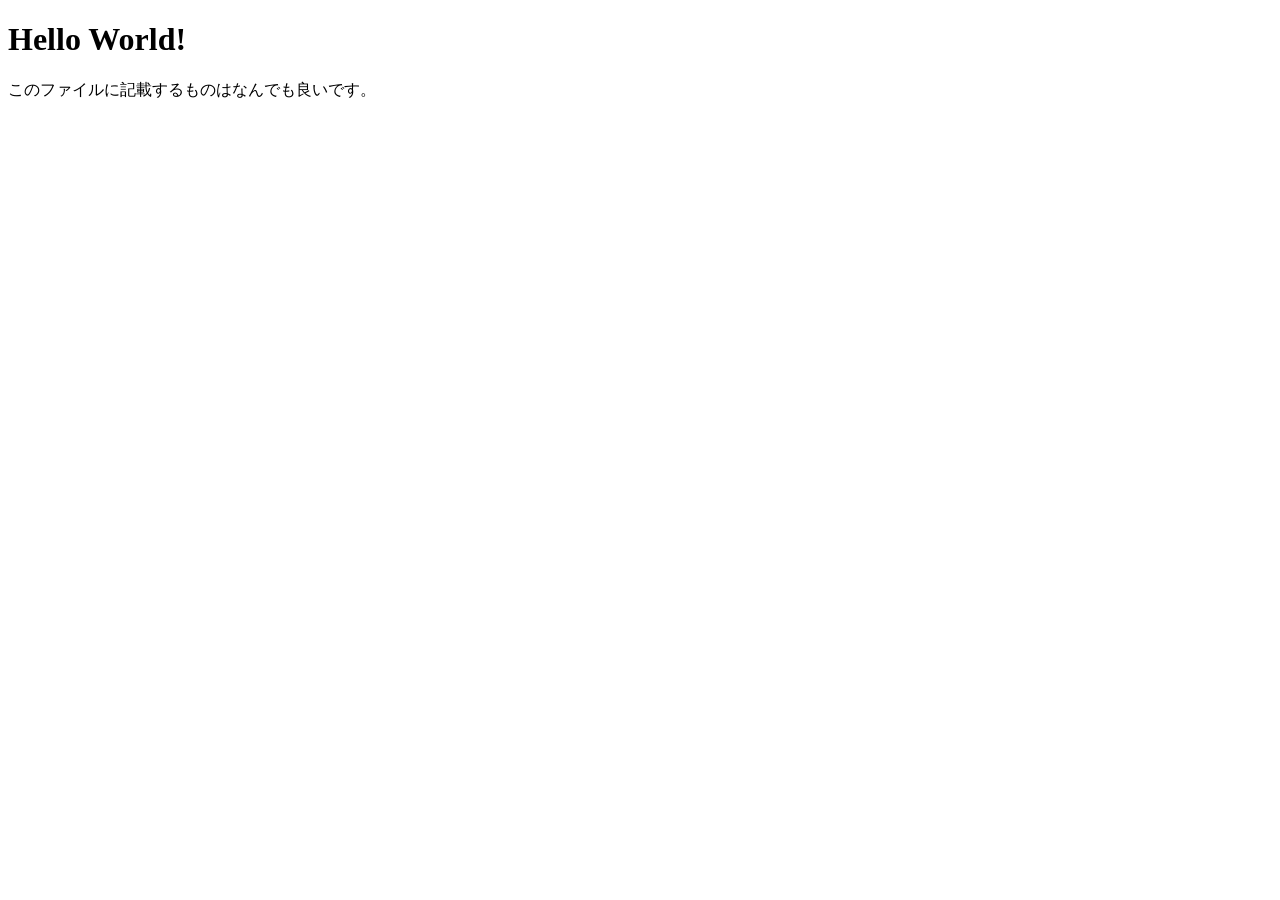
<file: src/php05/index.html>
<!DOCTYPE html>
<html lang="en">
<head>
    <meta charset="UTF-8">
    <meta name="viewport" content="width=device-width, initial-scale=1.0">
    <title>Document</title>
</head>
<body>
    <H1>Hello World!</H1>
    <p>このファイルに記載するものはなんでも良いです。</p>
</body>
</html>
</file>
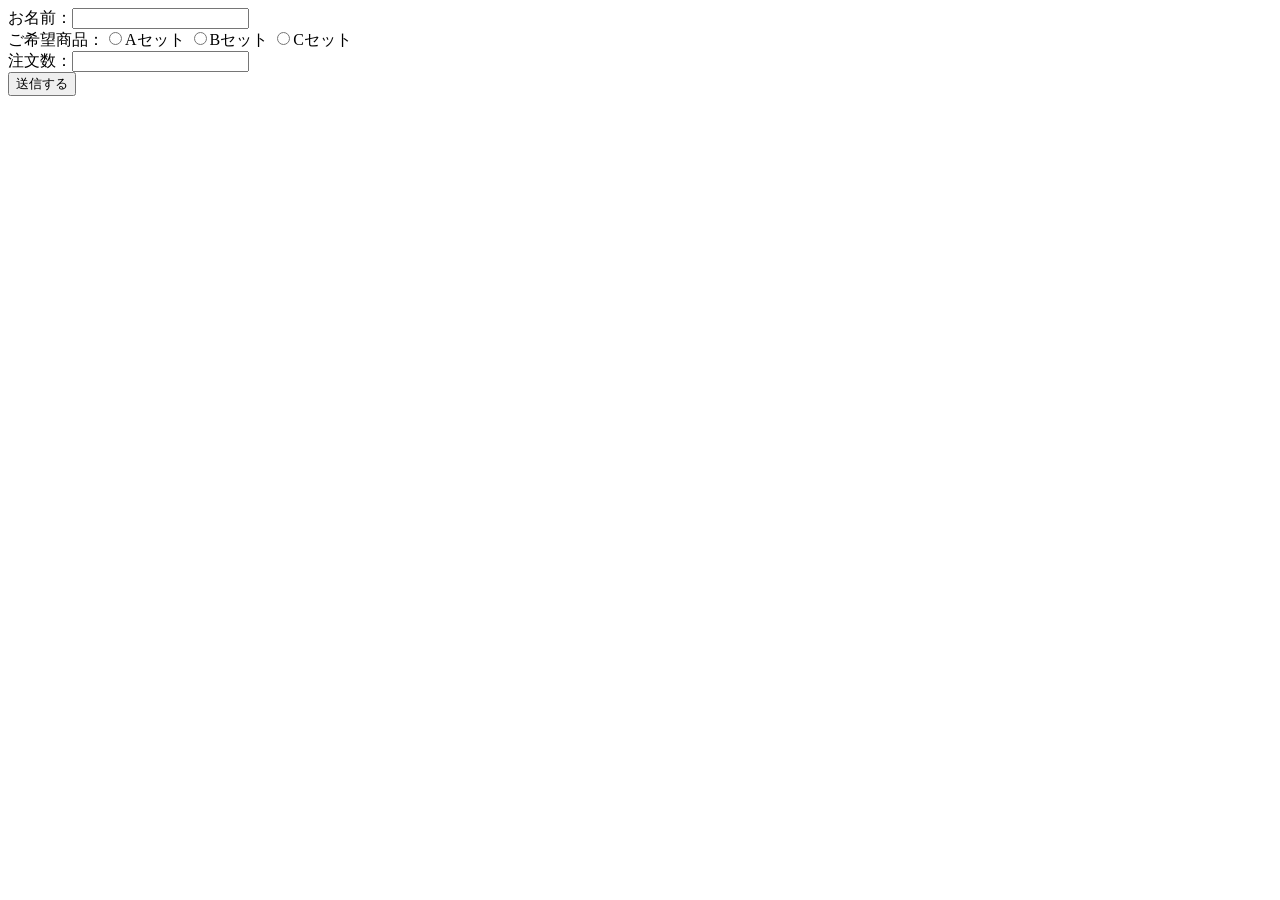
<file: src/php01/config/index.html>
<!DOCTYPE html>
<html lang="en">
<head>
    <meta charset="UTF-8">
    <meta name="viewport" content="width=device-width, initial-scale=1.0">
    <title>Document</title>
</head>

<body>
    <form action="result.php" method="POST">
        <label>
            お名前：<input type="text" name="my_name"><br>
            ご希望商品：<input type="radio" name="coice" value="Aセット" >Aセット
            <input type="radio" name="coice" value="Bセット">Bセット
            <input type="radio" name="coice" value="Cセット">Cセット<br>
            注文数：<input type="number" name="number" value="" ><br>
            <input type="submit" name="submit" value="送信する">
        </label>
    </form>
</body>
</html>
</file>
